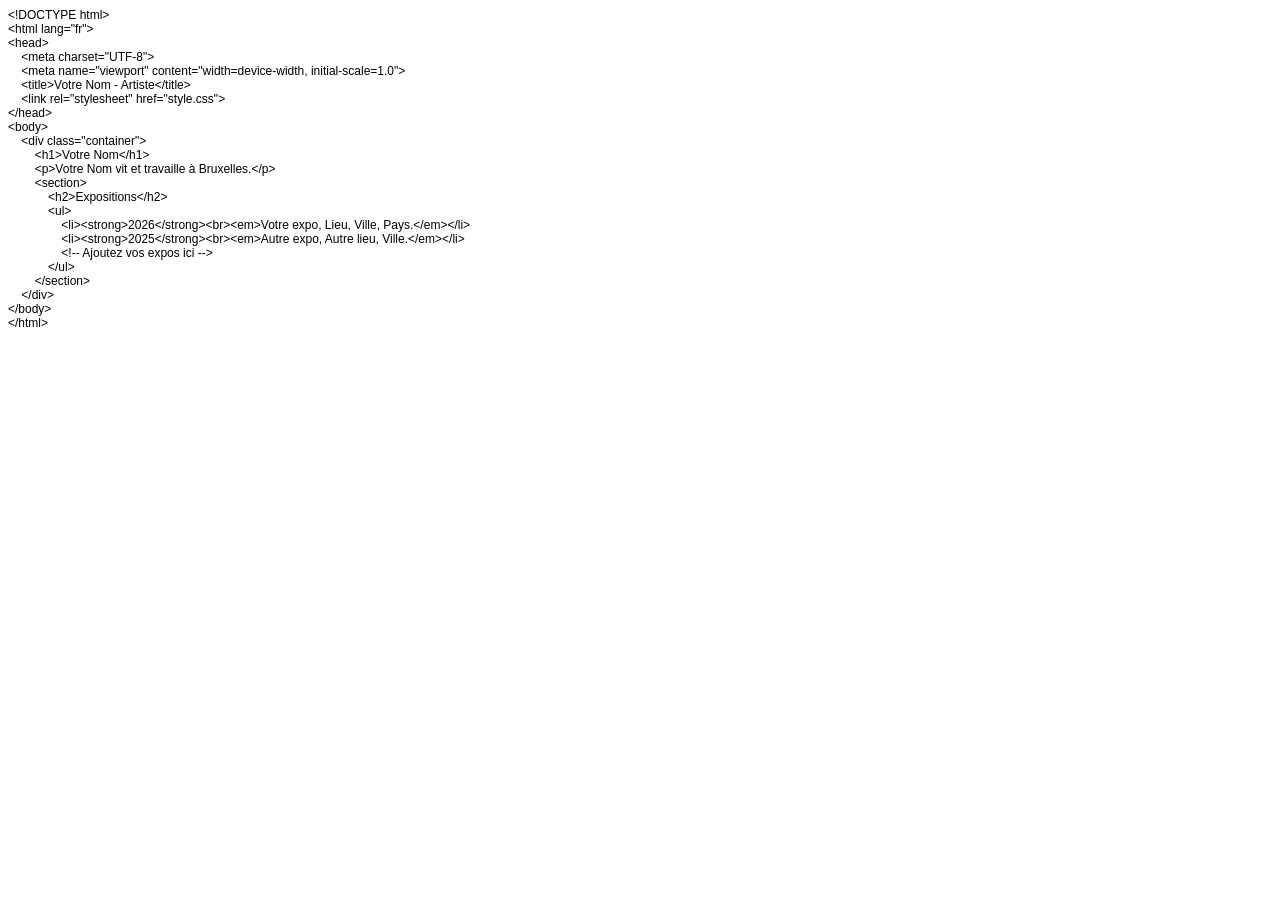
<file: page2.html>
<!DOCTYPE html PUBLIC "-//W3C//DTD HTML 4.01//EN" "http://www.w3.org/TR/html4/strict.dtd">
<html>
<head>
  <meta http-equiv="Content-Type" content="text/html; charset=utf-8">
  <meta http-equiv="Content-Style-Type" content="text/css">
  <title></title>
  <meta name="Generator" content="Cocoa HTML Writer">
  <meta name="CocoaVersion" content="2685.3">
  <style type="text/css">
    p.p1 {margin: 0.0px 0.0px 0.0px 0.0px; font: 12.0px Helvetica}
  </style>
</head>
<body>
<p class="p1">&lt;!DOCTYPE html&gt;</p>
<p class="p1">&lt;html lang="fr"&gt;</p>
<p class="p1">&lt;head&gt;</p>
<p class="p1"><span class="Apple-converted-space">    </span>&lt;meta charset="UTF-8"&gt;</p>
<p class="p1"><span class="Apple-converted-space">    </span>&lt;meta name="viewport" content="width=device-width, initial-scale=1.0"&gt;</p>
<p class="p1"><span class="Apple-converted-space">    </span>&lt;title&gt;Votre Nom - Artiste&lt;/title&gt;</p>
<p class="p1"><span class="Apple-converted-space">    </span>&lt;link rel="stylesheet" href="style.css"&gt;</p>
<p class="p1">&lt;/head&gt;</p>
<p class="p1">&lt;body&gt;</p>
<p class="p1"><span class="Apple-converted-space">    </span>&lt;div class="container"&gt;</p>
<p class="p1"><span class="Apple-converted-space">        </span>&lt;h1&gt;Votre Nom&lt;/h1&gt;</p>
<p class="p1"><span class="Apple-converted-space">        </span>&lt;p&gt;Votre Nom vit et travaille à Bruxelles.&lt;/p&gt;</p>
<p class="p1"><span class="Apple-converted-space">        </span>&lt;section&gt;</p>
<p class="p1"><span class="Apple-converted-space">            </span>&lt;h2&gt;Expositions&lt;/h2&gt;</p>
<p class="p1"><span class="Apple-converted-space">            </span>&lt;ul&gt;</p>
<p class="p1"><span class="Apple-converted-space">                </span>&lt;li&gt;&lt;strong&gt;2026&lt;/strong&gt;&lt;br&gt;&lt;em&gt;Votre expo, Lieu, Ville, Pays.&lt;/em&gt;&lt;/li&gt;</p>
<p class="p1"><span class="Apple-converted-space">                </span>&lt;li&gt;&lt;strong&gt;2025&lt;/strong&gt;&lt;br&gt;&lt;em&gt;Autre expo, Autre lieu, Ville.&lt;/em&gt;&lt;/li&gt;</p>
<p class="p1"><span class="Apple-converted-space">                </span>&lt;!-- Ajoutez vos expos ici --&gt;</p>
<p class="p1"><span class="Apple-converted-space">            </span>&lt;/ul&gt;</p>
<p class="p1"><span class="Apple-converted-space">        </span>&lt;/section&gt;</p>
<p class="p1"><span class="Apple-converted-space">    </span>&lt;/div&gt;</p>
<p class="p1">&lt;/body&gt;</p>
<p class="p1">&lt;/html&gt;</p>
</body>
</html>
</file>
